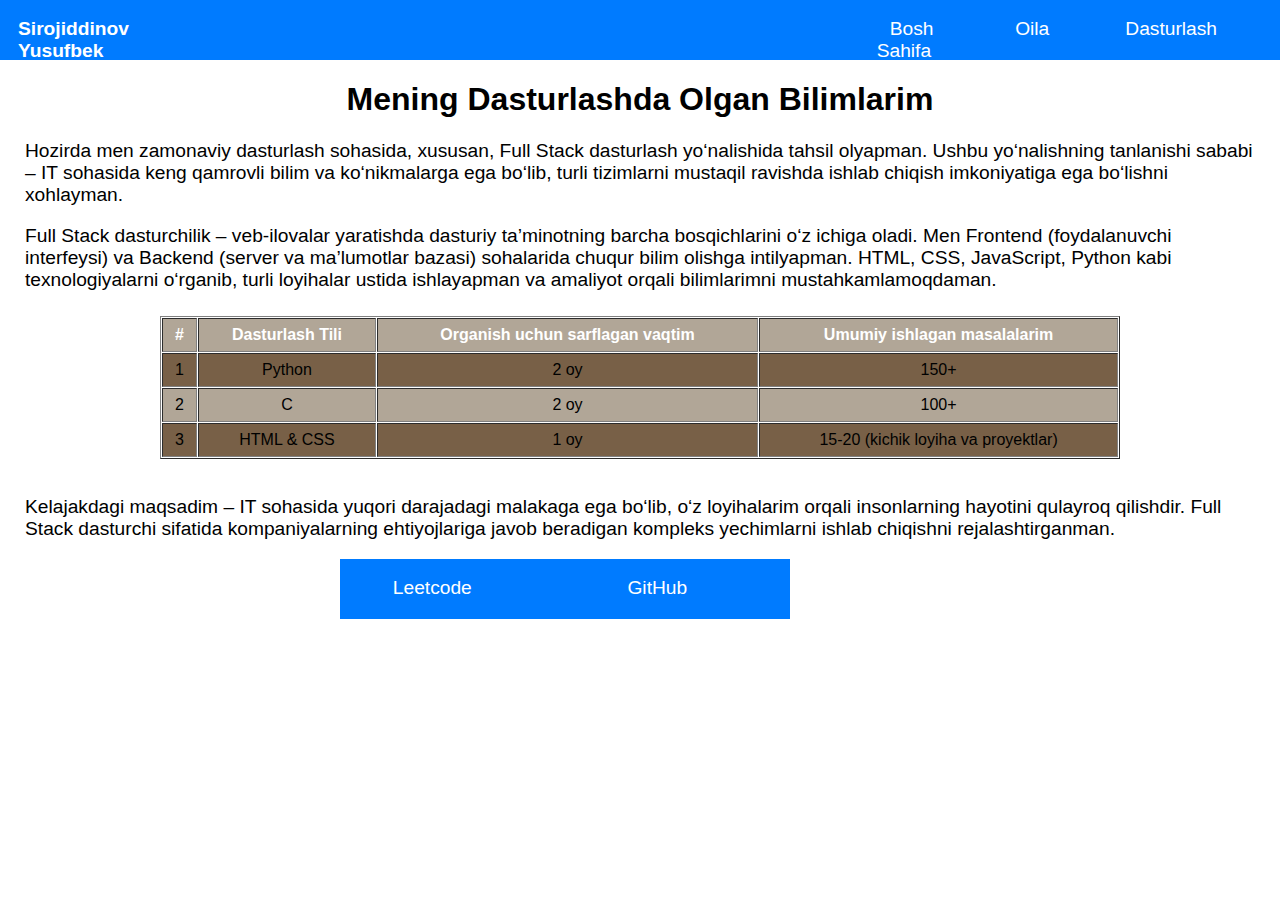
<file: carier.html>
<!DOCTYPE html>
<html lang="en">
  <head>
    <meta charset="UTF-8" />
    <meta name="viewport" content="width=device-width, initial-scale=1.0" />
    <title>Document</title>
    <style>
      body {
        margin: 0;
        padding: 0;
        font-family: "Gill Sans", "Gill Sans MT", Calibri, "Trebuchet MS",
          sans-serif;
      }
      .container {
        background-color: #007bff;
        width: 100%;
        display: flex;
        height: 60px;
      }
      .container a {
        margin-right: 50px;
        color: white;
        font-size: larger;
        text-decoration: solid;
        padding: 13px;
      }
      .aloqa {
        background-color: #007bff;
        width: 450px;
        display: flex;
        height: 60px;
        margin-left: 340px;
        margin-right: 300px;
        justify-content: space-around;
      }
      .aloqa a {
        margin-right: 50px;
        color: white;
        font-size: larger;
        text-decoration: solid;
        padding: 13px;
      }
      table th {
        background-color: rgb(177, 166, 151);
        color: white;
      }
      table tr:nth-child(odd) {
        background-color: rgb(177, 166, 151);
      }
      table tr:nth-child(even) {
        background-color: rgb(120, 96, 71);
      }
    </style>
  </head>
  <body>
    <div class="container">
      <div
        style="
          color: white;
          margin-right: 700px;
          font-size: larger;
          padding: 18px;
        "
      >
        <b>Sirojiddinov Yusufbek</b>
      </div>
      <div><br /><a href="index.html">Bosh Sahifa</a></div>
      <div><br /><a href="family.html">Oila</a></div>
      <div><br /><a href="carier.html">Dasturlash</a></div>
    </div>
    <h1 style="text-align: center">Mening Dasturlashda Olgan Bilimlarim</h1>
    <p style="font-size: larger; margin-left: 25px; margin-right: 25px">
      Hozirda men zamonaviy dasturlash sohasida, xususan, Full Stack dasturlash
      yo‘nalishida tahsil olyapman. Ushbu yo‘nalishning tanlanishi sababi – IT
      sohasida keng qamrovli bilim va ko‘nikmalarga ega bo‘lib, turli tizimlarni
      mustaqil ravishda ishlab chiqish imkoniyatiga ega bo‘lishni xohlayman.
    </p>
    <p style="font-size: larger; margin-left: 25px; margin-right: 25px">
      Full Stack dasturchilik – veb-ilovalar yaratishda dasturiy ta’minotning
      barcha bosqichlarini o‘z ichiga oladi. Men Frontend (foydalanuvchi
      interfeysi) va Backend (server va ma’lumotlar bazasi) sohalarida chuqur
      bilim olishga intilyapman. HTML, CSS, JavaScript, Python kabi
      texnologiyalarni o‘rganib, turli loyihalar ustida ishlayapman va amaliyot
      orqali bilimlarimni mustahkamlamoqdaman.
    </p>
    <center>
      <table
        border="1"
        cellpadding="7"
        cellspacing="1"
        style="text-align: center; width: 75%; margin-top: 25px"
      >
        <tr>
          <th>#</th>
          <th>Dasturlash Tili</th>
          <th>Organish uchun sarflagan vaqtim</th>
          <th>Umumiy ishlagan masalalarim</th>
        </tr>
        <tr>
          <td>1</td>
          <td>Python</td>
          <td>2 oy</td>
          <td>150+</td>
        </tr>
        <tr>
          <td>2</td>
          <td>C</td>
          <td>2 oy</td>
          <td>100+</td>
        </tr>
        <tr>
          <td>3</td>
          <td>HTML & CSS</td>
          <td>1 oy</td>
          <td>15-20 (kichik loyiha va proyektlar)</td>
        </tr>
      </table>
      <br />
    </center>
    <p style="font-size: larger; margin-left: 25px; margin-right: 25px">
      Kelajakdagi maqsadim – IT sohasida yuqori darajadagi malakaga ega bo‘lib,
      o‘z loyihalarim orqali insonlarning hayotini qulayroq qilishdir. Full
      Stack dasturchi sifatida kompaniyalarning ehtiyojlariga javob beradigan
      kompleks yechimlarni ishlab chiqishni rejalashtirganman.
    </p>
    <div class="aloqa">
      <div><br /><a href="https://leetcode.com/u/yusuf_4248/">Leetcode</a></div>
      <div><br /><a href="https://github.com/Yusuf4248">GitHub</a></div>
    </div>
  </body>
</html>
</file>
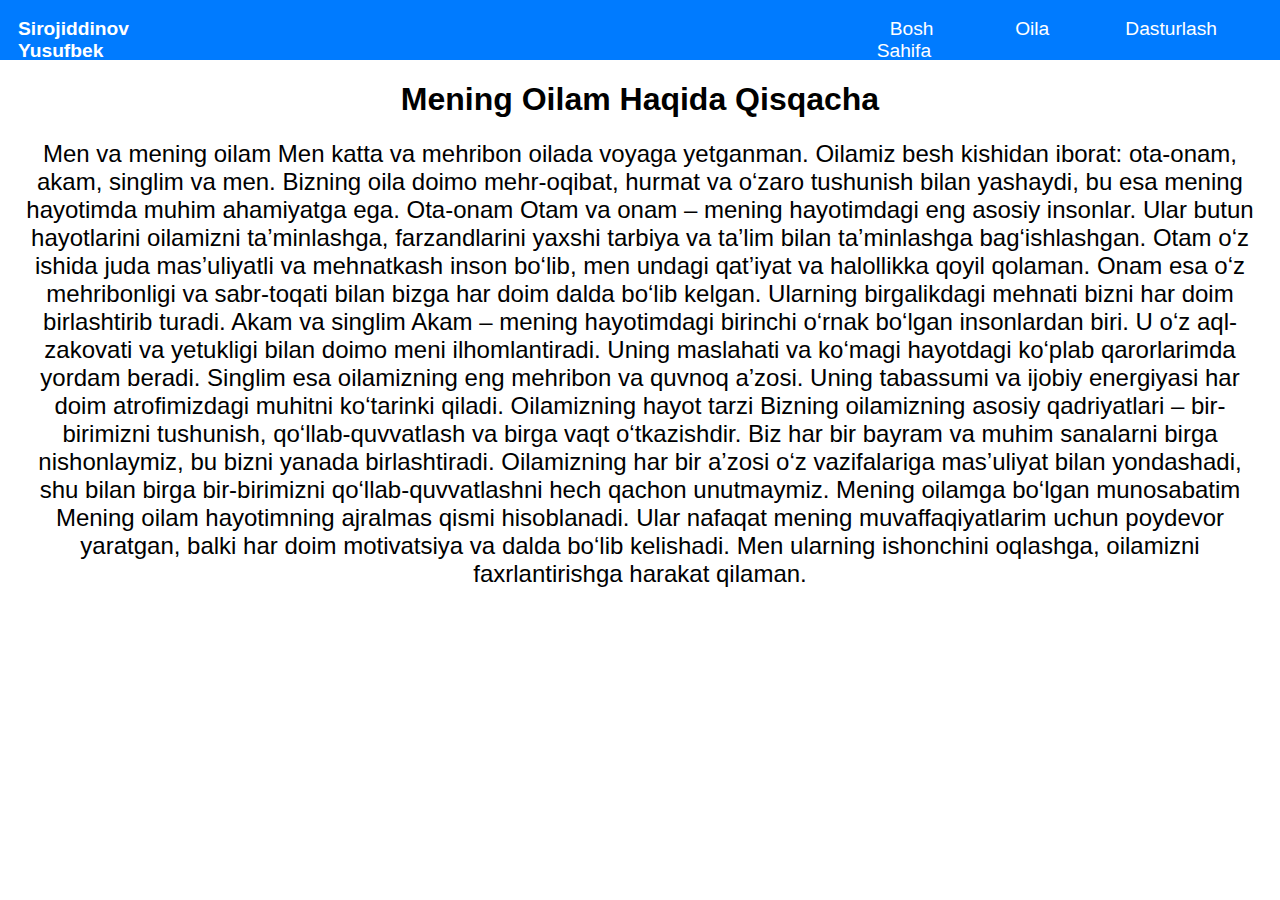
<file: family.html>
<!DOCTYPE html>
<html lang="en">
  <head>
    <meta charset="UTF-8" />
    <meta name="viewport" content="width=device-width, initial-scale=1.0" />
    <title>Oila</title>
    <style>
        body {
            margin: 0;
            padding: 0;
            font-family: 'Gill Sans', 'Gill Sans MT', Calibri, 'Trebuchet MS', sans-serif;
        }
      .container {
        background-color: #007bff;
        width: 100%;
        display: flex;
        height: 60px;
      }
      .container a {
        margin-right: 50px;
        color: white;
        font-size: larger;
        text-decoration: solid;
        padding: 13px;
      }
    </style>
  </head>
  <body>
    <div class="container">
      <div style="color: white; margin-right: 700px; font-size: larger;padding: 18px;"><b>Sirojiddinov Yusufbek</b></div>
      <div><br/><a href="index.html">Bosh Sahifa</a></div>
      <div><br/><a href="family.html">Oila</a></div>
      <div><br/><a href="carier.html">Dasturlash</a></div>
    </div>
    <h1 style="text-align: center;"> Mening Oilam Haqida Qisqacha</h1>
    <div style="font-size: x-large; margin-left: 20px; margin-right: 20px; text-align: center;">
        Men va mening oilam

Men katta va mehribon oilada voyaga yetganman. Oilamiz besh kishidan iborat: ota-onam, akam, singlim va men. Bizning oila doimo mehr-oqibat, hurmat va o‘zaro tushunish bilan yashaydi, bu esa mening hayotimda muhim ahamiyatga ega.

Ota-onam
Otam va onam – mening hayotimdagi eng asosiy insonlar. Ular butun hayotlarini oilamizni ta’minlashga, farzandlarini yaxshi tarbiya va ta’lim bilan ta’minlashga bag‘ishlashgan. Otam o‘z ishida juda mas’uliyatli va mehnatkash inson bo‘lib, men undagi qat’iyat va halollikka qoyil qolaman. Onam esa o‘z mehribonligi va sabr-toqati bilan bizga har doim dalda bo‘lib kelgan. Ularning birgalikdagi mehnati bizni har doim birlashtirib turadi.

Akam va singlim
Akam – mening hayotimdagi birinchi o‘rnak bo‘lgan insonlardan biri. U o‘z aql-zakovati va yetukligi bilan doimo meni ilhomlantiradi. Uning maslahati va ko‘magi hayotdagi ko‘plab qarorlarimda yordam beradi. Singlim esa oilamizning eng mehribon va quvnoq a’zosi. Uning tabassumi va ijobiy energiyasi har doim atrofimizdagi muhitni ko‘tarinki qiladi.

Oilamizning hayot tarzi
Bizning oilamizning asosiy qadriyatlari – bir-birimizni tushunish, qo‘llab-quvvatlash va birga vaqt o‘tkazishdir. Biz har bir bayram va muhim sanalarni birga nishonlaymiz, bu bizni yanada birlashtiradi. Oilamizning har bir a’zosi o‘z vazifalariga mas’uliyat bilan yondashadi, shu bilan birga bir-birimizni qo‘llab-quvvatlashni hech qachon unutmaymiz.

Mening oilamga bo‘lgan munosabatim
Mening oilam hayotimning ajralmas qismi hisoblanadi. Ular nafaqat mening muvaffaqiyatlarim uchun poydevor yaratgan, balki har doim motivatsiya va dalda bo‘lib kelishadi. Men ularning ishonchini oqlashga, oilamizni faxrlantirishga harakat qilaman.
    </div>
     
  </body>
</html>
</file>
